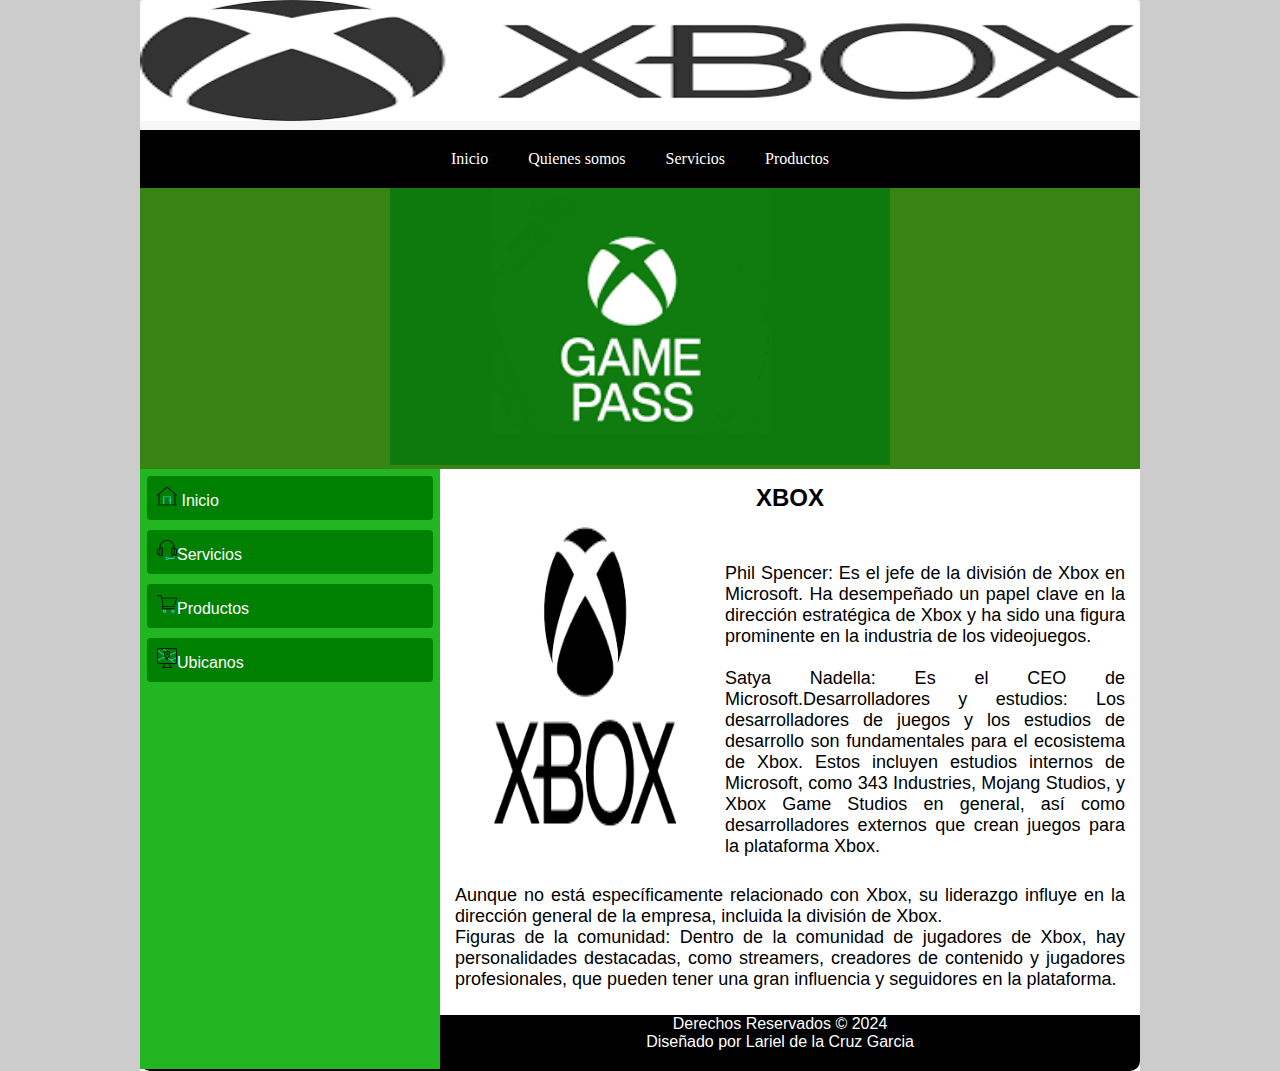
<file: QUIENES SOMOS.html>
<!DOCTYPE html>
<html lang="es">
<head>
	<meta charset="utf-8">
	<meta name="viewport" content="width=device-width, initial-scale=1">
	<title>Quenes Somos</title>
	<link rel="stylesheet" href="Lariel.CSS">
</head>
<body>
<header>
	<!--LOGO-->
	<section id="logo">
		<a href="Lariel.html"><img src="imagenes/Logo 2.PNG" alt="logo"></a>
	</section>
	<!--LOGO-->
</header>
<!--MENU-HORIZONTAL-->

<nav id="menu-h">
	<ul>
		<li><a href="Lariel.html">Inicio</a></li>
		<li><a href="quienes somos,sobre nosotros.html">Quienes somos</a>
		<ul class="submenu">
		<li><a href="quienes somos,sobre nosotros.html">Sobre nosotros</a></li>
	</ul>
     </li>
		<li><a href="#">Servicios</a></li>
		<li><a href="#">Productos</a></li>
		
		</ul>
</nav>

<!--MENU-HORIZONTAL-->


<!--BANNER-->

<section id="banner">
	<center>
	<img src= "imagenes/Banner.png ">
    </center>
</section>
<!--BANNER-->



<section id="contenedor">

    <!--MENU-VERTICAL-->

	<nav id="menu-v">
		<ul>
		<li><a href="Lariel.html"><img src="hogar.png "> Inicio</a></li>
		<li><a href="#"><img src="apoyo.png ">Servicios</a>
		<li><a href="#"><img src="carrito-de-compras.png  ">Productos</a></li>
		<li><a href="#"><img src="gps.png ">Ubicanos</a></li>
		
	</ul>
	</nav>
    
	

    <!--MENU-VERTICAL-->



    <!--CONTENIDO-->
	<section id="contenido">
		<h2>XBOX</h2>

		<img src="imagenes/logo.PNG  " height="300" width="200">
		<br>
		<br>
		<p> Phil Spencer: Es el jefe de la división de Xbox en Microsoft. Ha desempeñado un papel clave en la dirección estratégica de Xbox y ha sido una figura prominente en la industria de los videojuegos.
		<br>
		<br>
		Satya Nadella: Es el CEO de Microsoft.Desarrolladores y estudios: Los desarrolladores de juegos y los estudios de desarrollo son fundamentales para el ecosistema de Xbox. Estos incluyen estudios internos de Microsoft, como 343 Industries, Mojang Studios, y Xbox Game Studios en general, así como desarrolladores externos que crean juegos para la plataforma Xbox.</p>
			<br>
	<p>Aunque no está específicamente relacionado con Xbox, su liderazgo influye en la dirección general de la empresa, incluida la división de Xbox.
		<br>
		
        Figuras de la comunidad: Dentro de la comunidad de jugadores de Xbox, hay personalidades destacadas, como streamers, creadores de contenido y jugadores profesionales, que pueden tener una gran influencia y seguidores en la plataforma.</p>

	</section>

<!--CONTENIDO-->



<!--PIE DE PAGINA-->
<footer>
	Derechos Reservados &copy; 2024<br>
	Diseñado por Lariel de la Cruz Garcia
</footer>



<!--PIE DE PAGINA-->



</body>
</html>
</file>
<file: Lariel.CSS>
*{
	margin: 0px;
	padding: 0px;
}


body{background: #ccc;}

/*CABECERA*/

header{max-width: 1000px;
min-height: 130px;
background: #fbfbfb00;
margin: 0 auto;
border-radius: 20px 20px 0 0;
/* Permalink - use to edit and share this gradient: https://colorzilla.com/gradient-editor/#ffffff+0,e1e1e1+37,f1f1f1+50,f6f6f6+69 */
background: linear-gradient(to bottom,  rgb(60, 51, 51) 0%,rgba(225,225,225,1) 37%,rgba(241,241,241,1) 50%,rgba(246,246,246,1) 69%); /* W3C, IE10+, FF16+, Chrome26+, Opera12+, Safari7+ */

}

#logo{
	max-width: 20px;
	float: left;
	animation: 1s entradalogo 1;
	
}


#logo img{  
height: 121px;
width: 1000px;
border-radius: 3px;
}

#logo img:hover{
	background: #c1baba79;
}

 /*CABECERA*/

/*MENU-HORIZONTAL*/

#menu-h{
max-width: 1000px;	
min-height: 50px;
background: #000;
margin: 0 auto;
}

#menu-h ul{

	list-style: none;
	display: flex;
	justify-content: center;

}

#menu-h a{
	color: #fff;
	display: block;
	padding: 20px;
	text-decoration: none;
	background: #000;
}

#menu-h a:hover{

	/* Permalink - use to edit and share this gradient. Enlace permanente - úsalo para editar y compartir este gradiente: https://colorzilla.com/gradient-editor/#b8e1fc+0,a9d2f3+10,90bae4+25,90bcea+41,a2daf5+46,90bff0+50,6ba8e5+100 */
background: linear-gradient(to bottom,  #b8e1fc 0%,#a9d2f3 10%,#90bae4 25%,#90bcea 41%,#a2daf5 46%,#90bff0 50%,#6ba8e5 100%); /* W3C, IE10+, FF16+, Chrome26+, Opera12+, Safari7+ */

}

#menu-h ul ul{	
	display: none;
	position: absolute;
}
 
#menu-h ul li:hover ul{
	display: block;
}
 

/*MENU-HORIZONTAL*/

#banner{
max-width: 1000px;	
min-height: 200px;
background: #378413;
margin: 0 auto;	
}

#banner img{
min-width: 500px;
min-height: 250px;


}

#contenedor{
max-width: 1000px;	
min-height: 300px;
background: #fff;
margin: 0 auto;	
}

#contenedor video{

 height: 500px;
 width: 500px;

}


/*MENU-VERTICAL*/


#menu-v{
width: 300px;	
min-height: 600px;
background:rgb(35, 182, 35) ;
float: left;
}

#menu-v ul{
	list-style: none;
	padding: 7px;
	
}

#menu-v a img {
	height: 20px;


}

#menu-v a{
	display: block;
	color: white;
	background: green;
	padding: 10px;
	text-decoration: none;
	margin-bottom: 10px;
	border-radius: 4px;
	font-family: arial;


	/* Permalink - use to edit and share this gradient: https://colorzilla.com/gradient-editor/#f85032+33,e73827+42,f16f5c+50,f6290c+51 */
background: linear-gradient(to bottom,  rgb(74, 194, 41) 33%,rgb(50, 188, 32)  42%,rgb(44, 203, 44) 50%, rgb(38, 141, 32)  51%(23, 125, 14) ); /* W3C, IE10+, FF16+, Chrome26+, Opera12+, Safari7+ */

}

#menu-v a:hover{
	/* Permalink - use to edit and share this gradient: https://colorzilla.com/gradient-editor/#efc5ca+0,ba2737+37,ba2737+37,d24b5a+50,f18e99+100 */
background: linear-gradient(to bottom,  rgb(38, 182, 38) 0%,rgb(38, 141, 30) 37%,rgb(66, 202, 61) 37%,rgb(27, 179, 42) 50%,rgb(54, 223, 48) 100%); /* W3C, IE10+, FF16+, Chrome26+, Opera12+, Safari7+ */

}


/*MENU-VERTICAL*/




#contenido{
width: 700px;	
min-height: 500px;
background: #fff;
float: right;
padding: 15px;
box-sizing: border-box;
}


#contenido h2{
	text-align: center;
	font-family: arial;
	margin-bottom: 15px;
}

#contenido img{
	width: 260px;
	float: left;
	margin-bottom: 10px;
	margin-right: 10px;
}


#contenido p{
	margin-bottom: 10px;
	font-family: arial;
	font-size: 18px;
	text-align: justify;
}

/*CONTENIDO*/


/*PIE DE PAGINA*/

footer{
max-width: 1000px;	
padding: 20px;
background: #000;
margin: 0 auto;
border-radius: 0 0 10px 10px;
color: white;
font-family: arial;
text-align: center;
box-sizing: border-box;
}

/*PIE DE PAGINA*/


/*KEYFRAMES*/

@keyframes entradalogo {
	0% {
		transform: translatey(-200px);
	}
}
</file>
